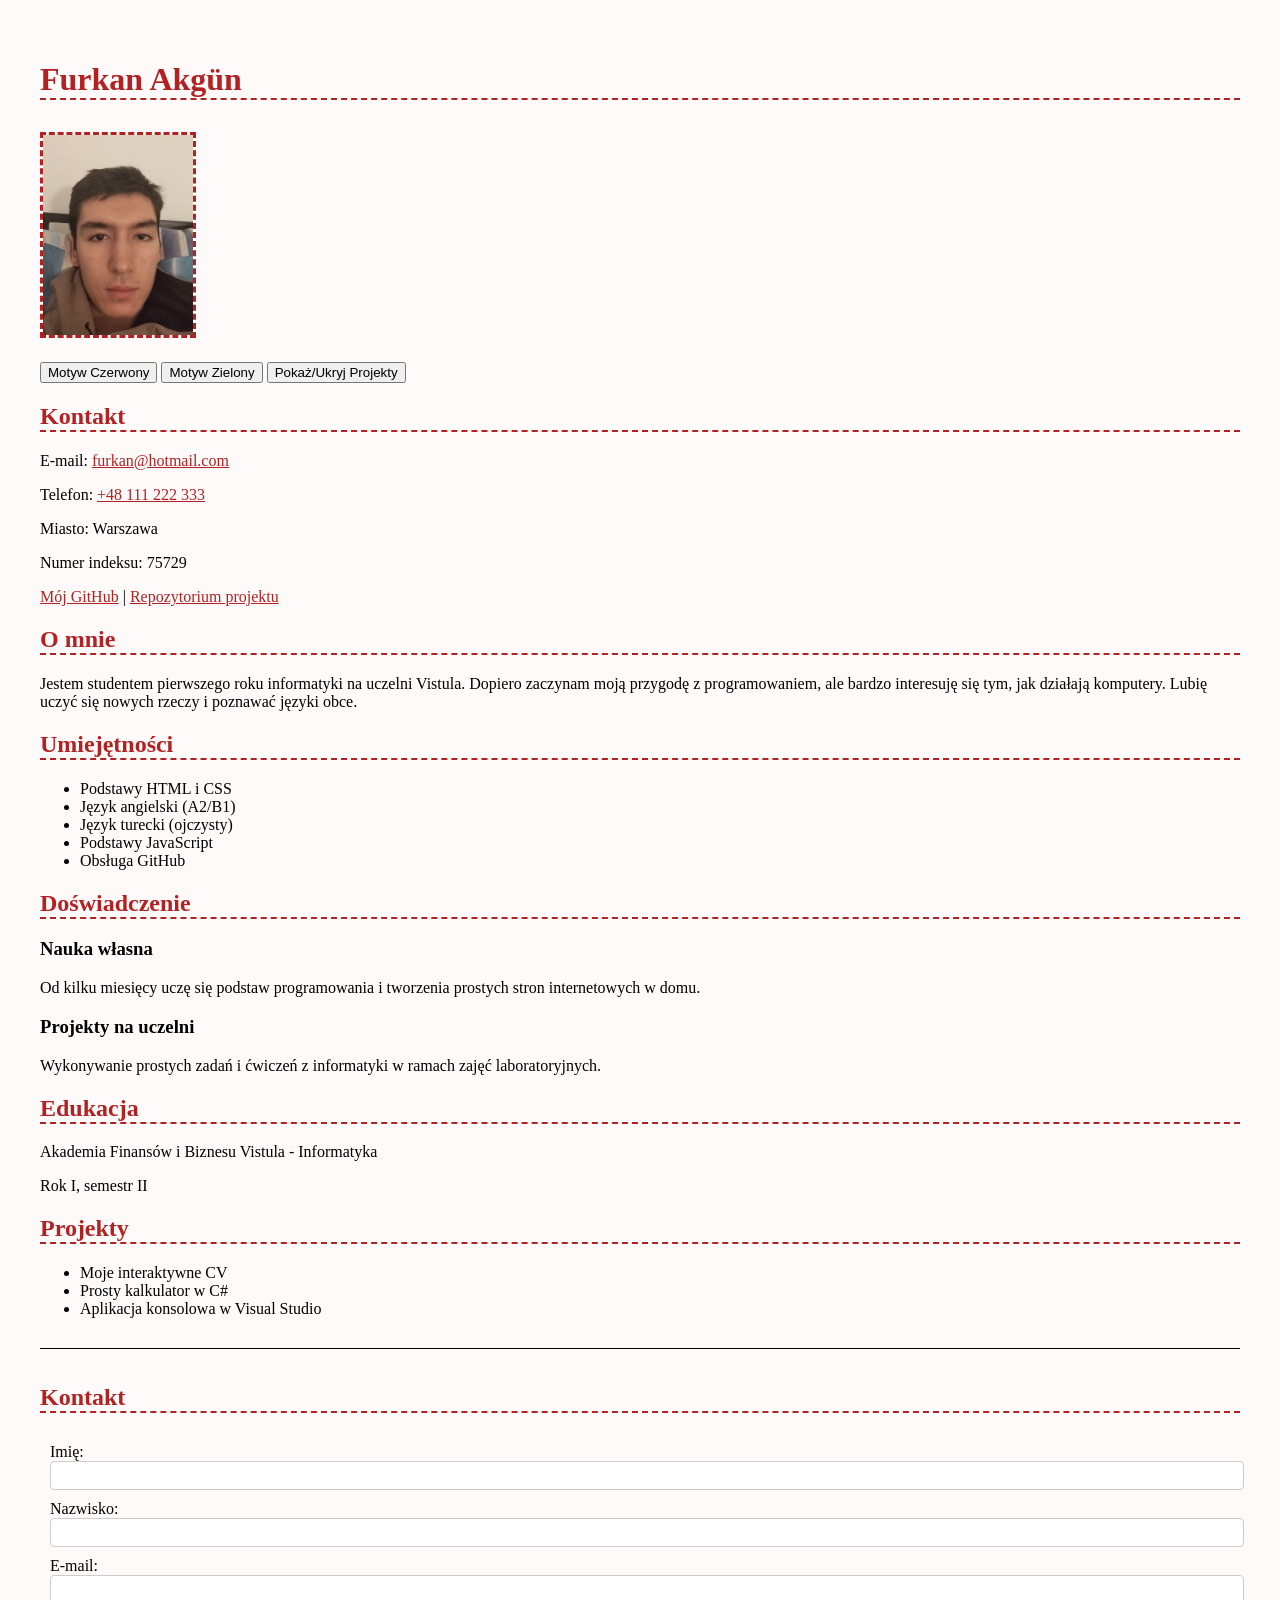
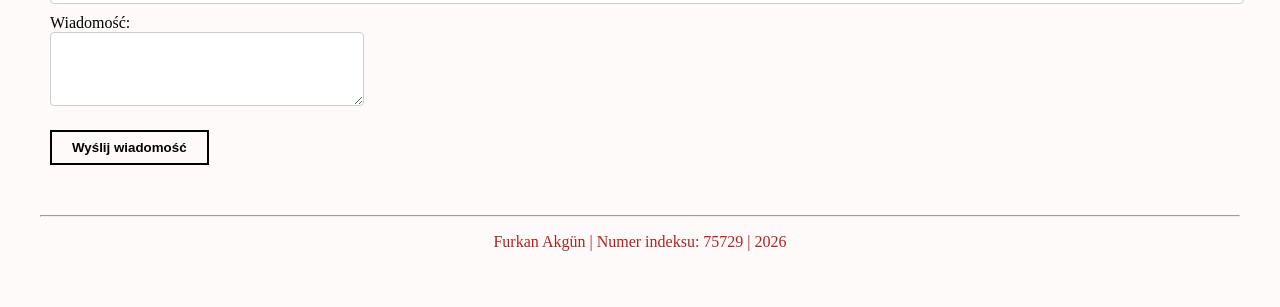
<file: zad6/index.html>
<!-- Numer indeksu: 75729 | Furkan Akgun -->

<!DOCTYPE html>
<html lang="pl">
<head>
    <meta charset="UTF-8">
    <title>Furkan Akgun - CV</title>
    <link id="theme-link" rel="stylesheet" href="red.css">
    
    <!-- Połączenie favicon.ico -->
    <link rel="icon" type="image/x-icon" href="favicon.ico">
</head>
<body>

    <header>
        <h1>Furkan Akgün</h1>
        <img src="profil.jpg" width="150" alt="Moje zdjęcie profilowe">
    </header>

    <!-- Przyciski do JavaScript -->
    <div style="margin: 20px 0;">
            <button onclick="zmienMotyw('red')">Motyw Czerwony</button>
            <button onclick="zmienMotyw('green')">Motyw Zielony</button>
            <button onclick="toggleSekcja()">Pokaż/Ukryj Projekty</button>
    </div>

    <main>
        <section>
            <h2>Kontakt</h2>
            <p>E-mail: <a href="mailto:furkan@hotmail.com">furkan@hotmail.com</a></p>
            <p>Telefon: <a href="tel:+48111222333">+48 111 222 333</a></p>
            <p>Miasto: Warszawa</p>
            <p>Numer indeksu: 75729</p>
            <p>
                <a href="https://github.com/w75729" target="_blank" rel="noopener noreferrer">Mój GitHub</a> | 
                <a href="https://github.com/w75729/zadanie1_CV" target="_blank" rel="noopener noreferrer">Repozytorium projektu</a>
            </p>
        </section>

        <section>
            <h2>O mnie</h2>
            <p>Jestem studentem pierwszego roku informatyki na uczelni Vistula. Dopiero zaczynam moją przygodę z programowaniem, ale bardzo interesuję się tym, jak działają komputery. Lubię uczyć się nowych rzeczy i poznawać języki obce.</p>
        </section>

        <!-- Zadanie 6 - Zmiana -->
        <section>
            <h2>Umiejętności</h2>
            <ul id="lista-umiejetnosci">
            </ul>
        </section>

        <section>
            <h2>Doświadczenie</h2>
            <article>
                <h3>Nauka własna</h3>
                <p>Od kilku miesięcy uczę się podstaw programowania i tworzenia prostych stron internetowych w domu.</p>
            </article>
            <article>
                <h3>Projekty na uczelni</h3>
                <p>Wykonywanie prostych zadań i ćwiczeń z informatyki w ramach zajęć laboratoryjnych.</p>
            </article>
        </section>

        <section>
            <h2>Edukacja</h2>
            <p>Akademia Finansów i Biznesu Vistula - Informatyka</p>
            <p>Rok I, semestr II</p>
        </section>

        <!-- Zadanie 6 - Zmiana -->
        <section id="sekcja-projekty">
            <h2>Projekty</h2>
            <ul id="lista-projektow">
            </ul>
        </section>

        <!-- Sekcja kontakt - zad5 -->
        <section id="sekcja-kontakt" style="margin-top: 30px; border-top: 1px solid currentColor; padding-top: 15px;">
        <h2>Kontakt</h2>
        <form id="contact-form">
            <div style="margin-bottom: 10px;">
                <label for="imie">Imię:</label><br>
                <input type="text" id="imie">
                <div id="imie-error" style="color: red; font-size: 12px;"></div>
            </div>

            <div style="margin-bottom: 10px;">
                <label for="nazwisko">Nazwisko:</label><br>
                <input type="text" id="nazwisko">
                <div id="nazwisko-error" style="color: red; font-size: 12px;"></div>
            </div>

            <div style="margin-bottom: 10px;">
                <label for="email">E-mail:</label><br>
                <input type="text" id="email">
                <div id="email-error" style="color: red; font-size: 12px;"></div>
            </div>

            <div style="margin-bottom: 10px;">
                <label for="wiadomosc">Wiadomość:</label><br>
                <textarea id="wiadomosc" rows="4" style="width: 100%; max-width: 300px;"></textarea>
                <div id="wiadomosc-error" style="color: red; font-size: 12px;"></div>
            </div>

            <button type="submit" id="submit-button">Wyślij wiadomość</button>
        </form>
        <div id="form-success" style="color: green; margin-top: 10px; font-weight: bold;"></div>
        </section>

    </main>

    <footer>
        <hr>
        <p>Furkan Akgün | Numer indeksu: 75729 | 2026</p>
    </footer>

    <!-- Połączenie script.js -->
    <script src="script.js"></script>

</body>
</html>
</file>
<file: zad6/red.css>
/* Numer indeksu: 75729 | Furkan Akgun */

/* Czcionka i marginesy */
body {
    font-family: "Times New Roman", Times, serif;
    background-color: #fffafa;
    margin: 30px;
    padding: 10px;
}

/* Czerwone naglowki */
h1, h2 {
    color: #b22222;
    border-bottom: 2px dashed #b22222;
}

/* Odstepy sekcji */
section {
    margin-bottom: 20px;
}

/* Ramka zdjecia */
img {
    border: 3px dashed #b22222;
    margin-top: 10px;
}

/* Kolor linkow */
a {
    color: #b22222;
}

/* Stopka */
footer {
    text-align: center;
    margin-top: 40px;
    color: #b22222;
}


/* Zadanie 5: Style dla formularza i przycisku */
#contact-form {
    padding: 10px;
}

input, textarea {
    border: 1px solid #ccc;
    border-radius: 4px;
    padding: 6px;
    width: 100%;
}

#submit-button {
    margin-top: 10px;
    padding: 8px 20px;
    background: transparent;
    border: 2px solid currentColor;
    color: currentColor;
    cursor: pointer;
    font-weight: bold;
}

#submit-button:hover {
    background-color: rgba(0,0,0,0.05);
}
</file>
